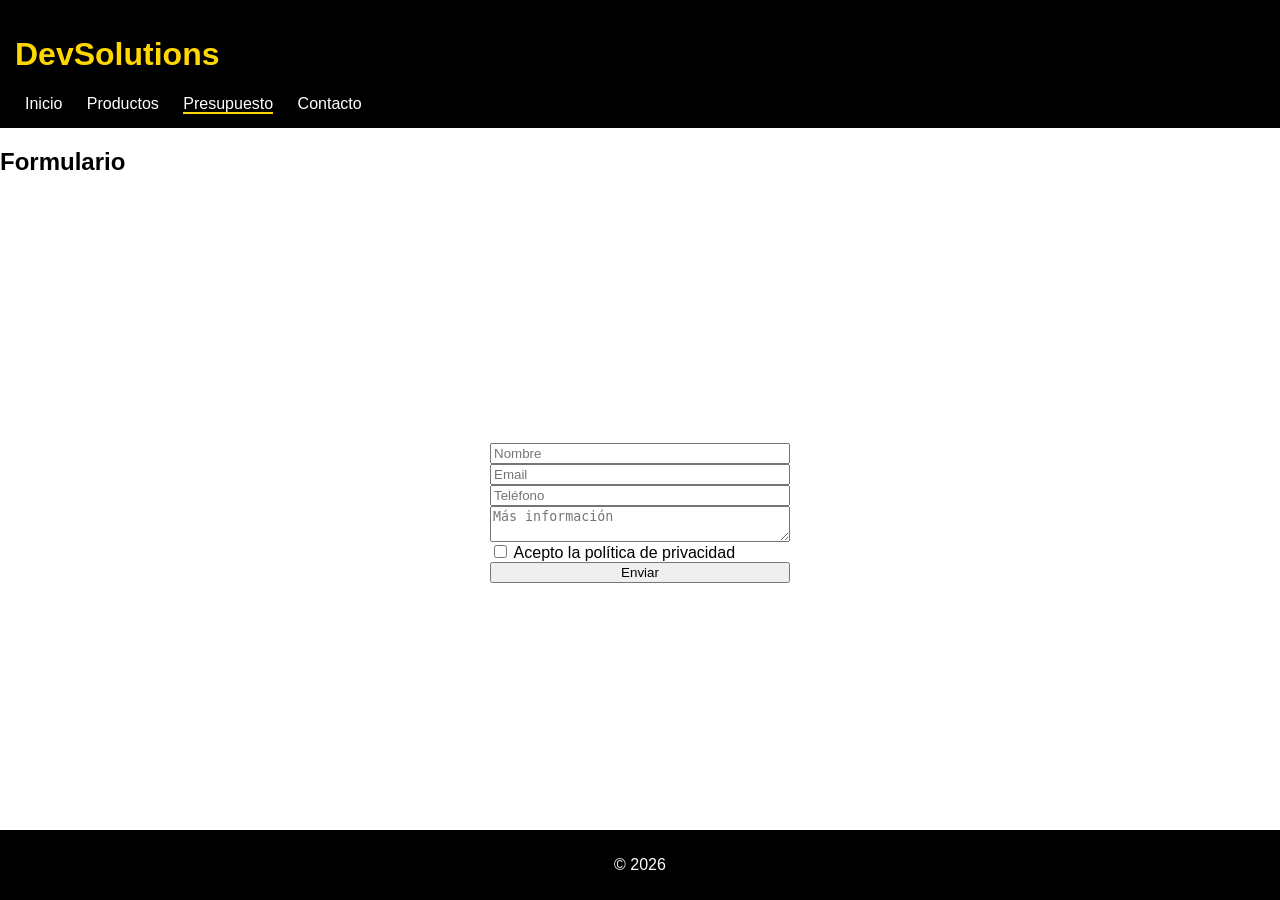
<file: presupuesto.html>
<!DOCTYPE html>
<html lang="es">
<head>
<meta charset="UTF-8">
<title>Presupuesto</title>
<link rel="stylesheet" href="css/style.css">
</head>
<body>

<header>
<h1>DevSolutions</h1>
<nav>
<a href="index.html">Inicio</a>
<a href="productos.html">Productos</a>
<a href="presupuesto.html" class="activo">Presupuesto</a>
<a href="contacto.html">Contacto</a>
</nav>
</header>

<h2>Formulario</h2>

<form>
<input type="text" placeholder="Nombre" required>
<input type="email" placeholder="Email" required>
<input type="tel" placeholder="Teléfono" required>

<textarea placeholder="Más información" required></textarea>

<label>
<input type="checkbox" required>
Acepto la política de privacidad
</label>

<button type="submit">Enviar</button>
</form>

<footer>
<p>© 2026</p>
</footer>

</body>
</html>
</file>
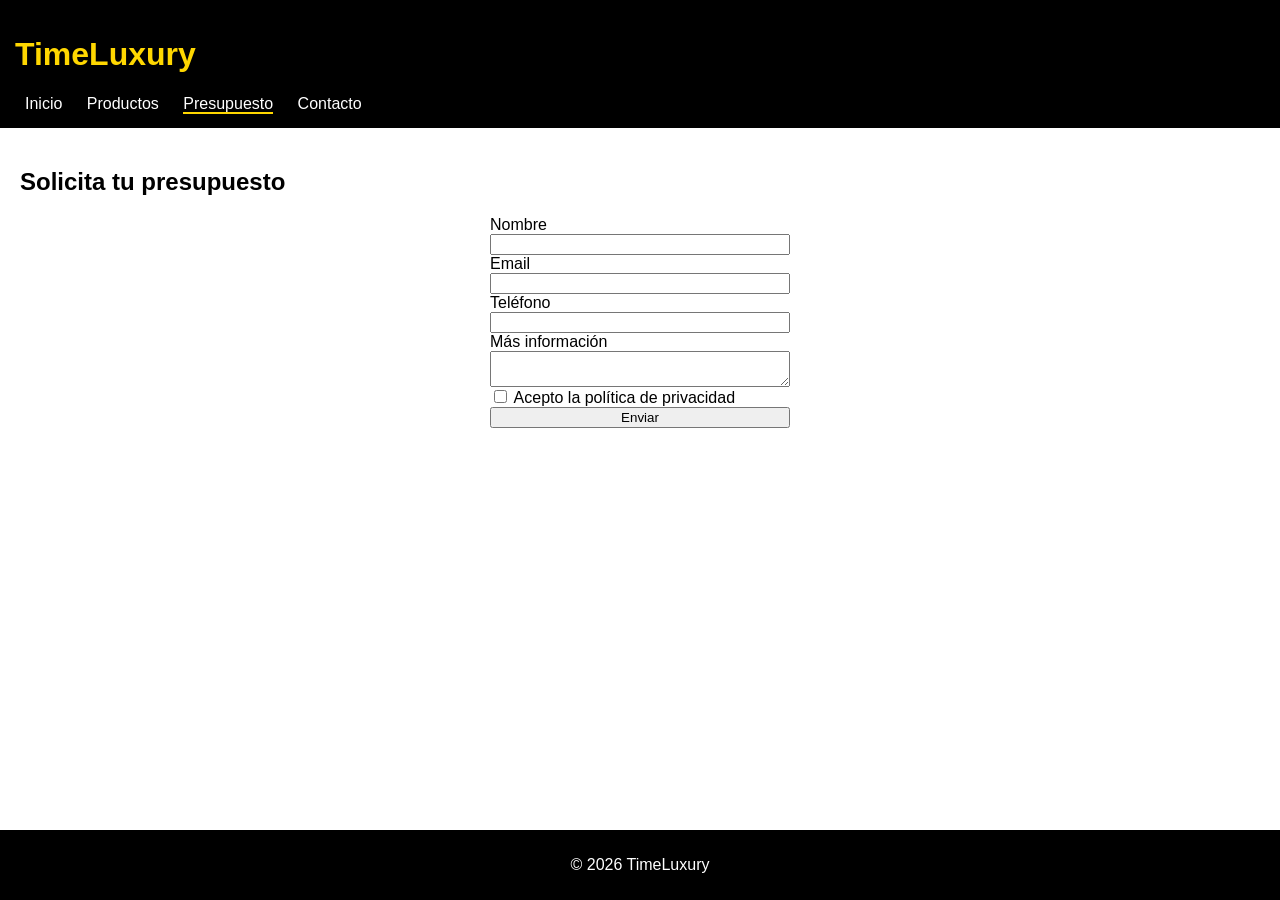
<file: presupuestos.html>
<!DOCTYPE html>
<html lang="es">
<head>
<meta charset="UTF-8">
<title>Presupuesto</title>
<link rel="stylesheet" href="css/style.css">
</head>
<body>

<header>
<h1>TimeLuxury</h1>
<nav>
<a href="index.html">Inicio</a>
<a href="productos.html">Productos</a>
<a href="presupuesto.html" class="activo">Presupuesto</a>
<a href="contacto.html">Contacto</a>
</nav>
</header>

<main>

<h2>Solicita tu presupuesto</h2>

<form>

<label for="nombre">Nombre</label>
<input type="text" id="nombre" required pattern="[A-Za-z ]{3,}">

<label for="email">Email</label>
<input type="email" id="email" required>

<label for="telefono">Teléfono</label>
<input type="tel" id="telefono" required pattern="[0-9]{9}">

<label for="info">Más información</label>
<textarea id="info" required></textarea>

<label>
<input type="checkbox" required>
Acepto la política de privacidad
</label>

<button type="submit">Enviar</button>

</form>

</main>

<footer>
<p>© 2026 TimeLuxury</p>
</footer>

</body>
</html>
</file>
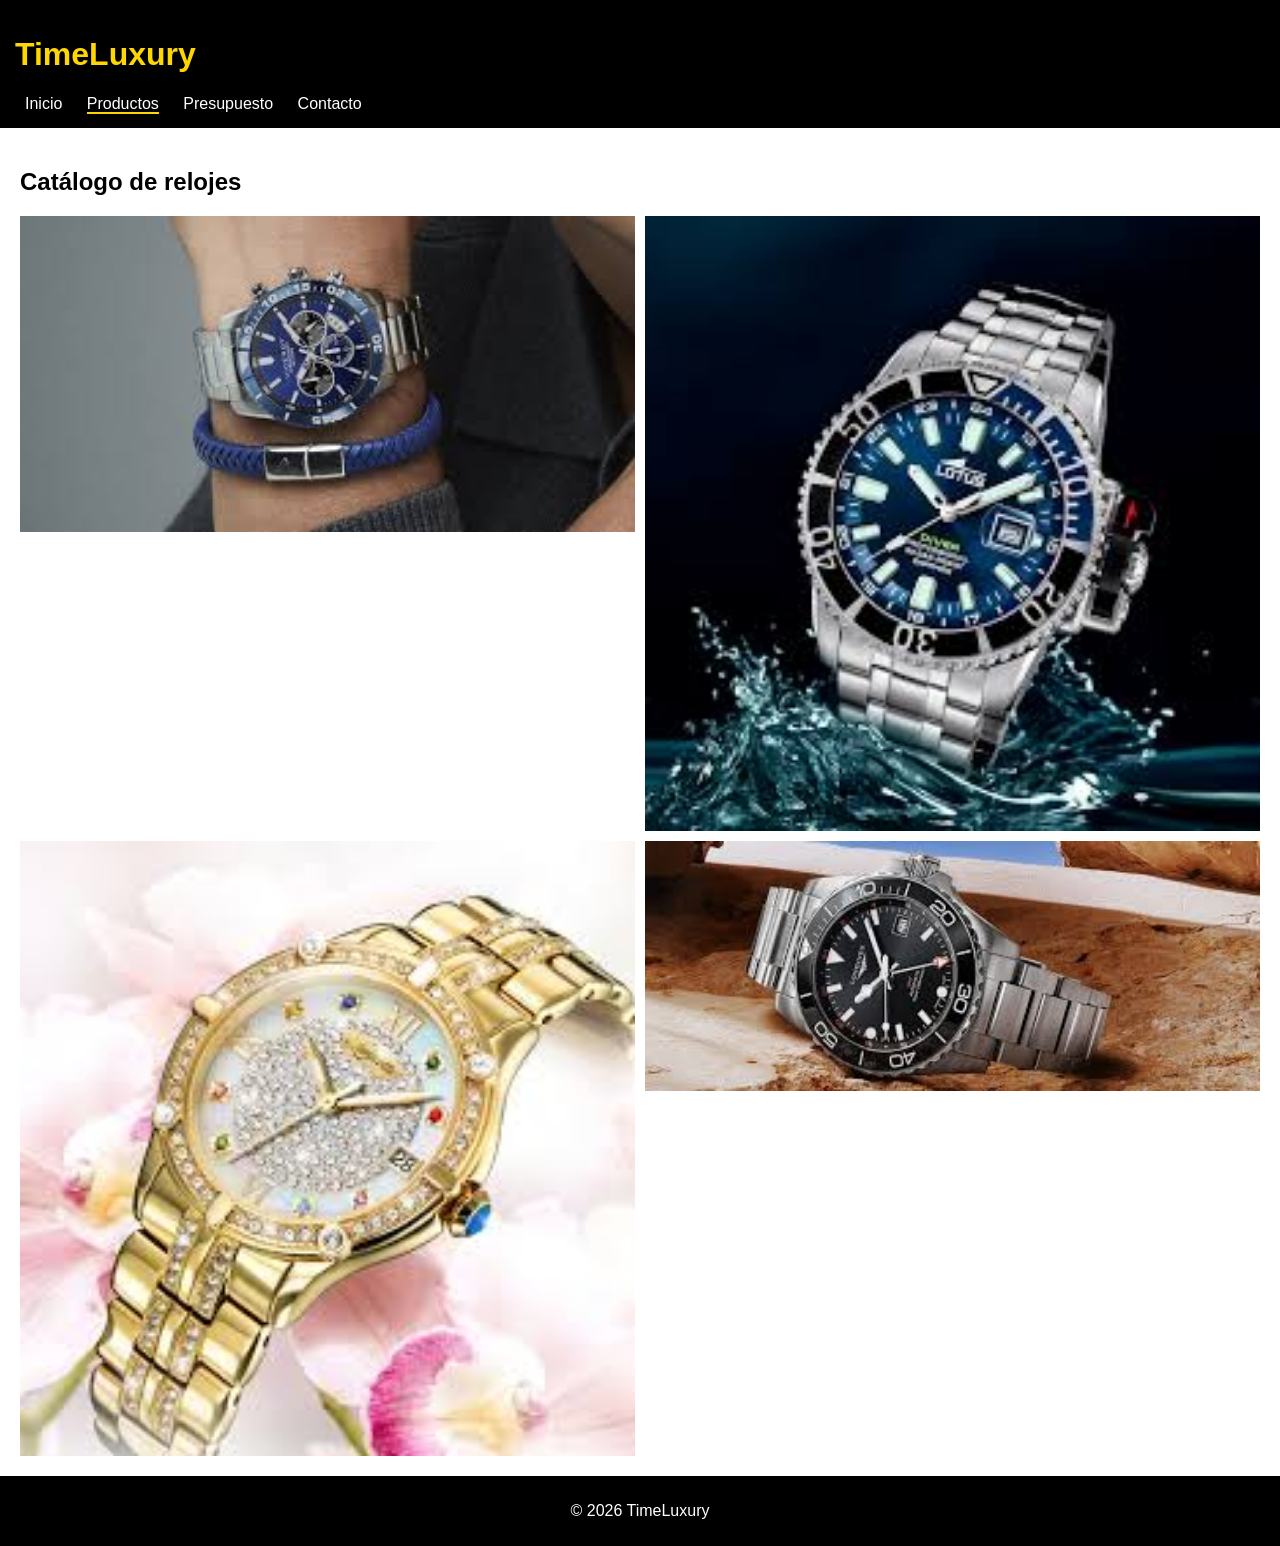
<file: productos.html>
<!DOCTYPE html>
<html lang="es">
<head>
<meta charset="UTF-8">
<title>Productos</title>
<link rel="stylesheet" href="css/style.css">
</head>
<body>

<header>
<h1>TimeLuxury</h1>
<nav>
<a href="index.html">Inicio</a>
<a href="productos.html" class="activo">Productos</a>
<a href="presupuesto.html">Presupuesto</a>
<a href="contacto.html">Contacto</a>
</nav>
</header>

<main>
<h2>Catálogo de relojes</h2>

<div class="grid">
<img src="img/reloj1.jpg">
<img src="img/reloj2.jpg">
<img src="img/reloj3.jpg">
<img src="img/reloj4.jpg">
</div>

</main>

<footer>
<p>© 2026 TimeLuxury</p>
</footer>

</body>
</html>
</file>
<file: css/style.css>
body {
margin: 0;
font-family: Arial;
display: flex;
flex-direction: column;
min-height: 100vh;
}

header {
background: black;
color: gold;
padding: 15px;
}

nav a {
color: white;
margin: 10px;
text-decoration: none;
}

.activo {
border-bottom: 2px solid gold;
}

main {
flex: 1;
padding: 20px;
}

section img {
width: 100%;
max-width: 400px;
}

.grid {
display: grid;
grid-template-columns: repeat(2,1fr);
gap: 10px;
}

.grid img {
width: 100%;
}

form {
display: flex;
flex-direction: column;
width: 300px;
margin: auto;
}

footer {
background: black;
color: white;
text-align: center;
padding: 10px;
}
</file>
